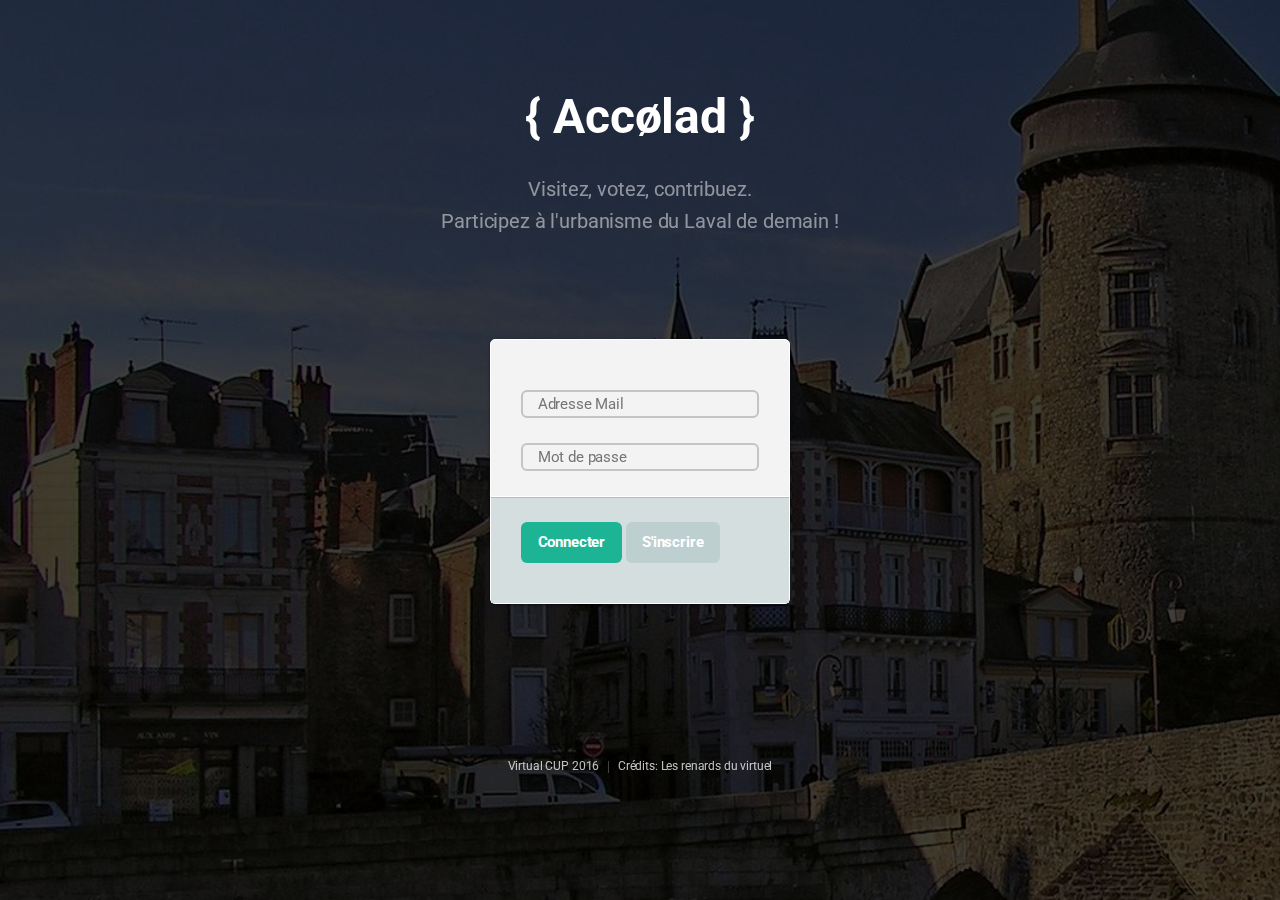
<file: site_web/index.html>
<!DOCTYPE HTML>

<html>
	<head>
		<title>{ Accølad } Aménagement collaboratif et citoyen du Laval de demain</title>
		<meta charset="utf-8" />
		<meta name="viewport" content="width=device-width, initial-scale=1, user-scalable=no" />
		<link rel="stylesheet" href="assets/css/main.css" />
	</head>
	<body>

		<!-- Header -->
			<header id="header">
				<h1>{ Accølad }</h1>
				<p>Visitez, votez, contribuez.</br>Participez à l'urbanisme du Laval de demain !</p>
			</header>

		<div id="wrapper">

		<form name="login-form" class="login-form" action="login.php" method="post">
		
			<div class="header-form">
			
			</div>
		
			<div class="content">
				<input name="username" type="text" class="username" placeholder="Adresse Mail" />
				<div class="user-icon"></div>
				<input name="password" type="password" class="password" placeholder="Mot de passe" />
				<div class="pass-icon"></div>		
			</div>
			<div class="footer">
				<input type="submit" name="submit" value="Connecter" class="button" />
				<input type="submit" name="submit" value="S'inscrire" class="register" />
			</div>
		</form>
	</div>
		<!-- Signup Form 
			<form id="signup-form" method="post" action="#">
				<input type="submit" value="Pour" />
				<input type="submit" value="Contre" />
			</form>-->

		<!-- Footer -->	
				<ul class="copyright">
					<li>Virtual CUP 2016</li><li>Crédits: Les renards du virtuel</li>
				</ul>

			<script src="assets/js/main.js"></script>

	</body>
</html>
</file>
<file: site_web/assets/css/main.css>
@import url(font-awesome.min.css);
@import url("http://fonts.googleapis.com/css?family=Roboto:400,700");

/*---ajouté par Amaury----*/

#errorMessage {
    color: #FFFFF1;
    padding-left: 1em;
    font-weight: bold;
    margin: 0;
    width: 100%;
    height: 3.2ex;
    background-color: #1FCAA7;
    display: block;
    position: fixed;
    top: 0;
    left: 0;
}

/*----fin----*/

	html, body, div, span, applet, object, iframe, h1, h2, h3, h4, h5, h6, p, blockquote, pre, a, abbr, acronym, address, big, cite, code, del, dfn, em, img, ins, kbd, q, s, samp, small, strike, strong, sub, sup, tt, var, b, u, i, center, dl, dt, dd, ol, ul, li, fieldset, form, label, legend, table, caption, tbody, tfoot, thead, tr, th, td, article, aside, canvas, details, embed, figure, figcaption, footer, header, hgroup, menu, nav, output, ruby, section, summary, time, mark, audio, video {
		margin: 0;
		padding: 0;
		border: 0;
		font-size: 100%;
		font: inherit;
		vertical-align: baseline;
	}

	article, aside, details, figcaption, figure, footer, header, hgroup, menu, nav, section {
		display: block;
	}

	body {
		line-height: 1;
	}

	ol, ul {
		list-style: none;
	}

	blockquote, q {
		quotes: none;
	}

	blockquote:before, blockquote:after, q:before, q:after {
		content: '';
		content: none;
	}

	table {
		border-collapse: collapse;
		border-spacing: 0;
	}

	body {
		-webkit-text-size-adjust: none;
	}

/* Box Model */

	*, *:before, *:after {
		-moz-box-sizing: border-box;
		-webkit-box-sizing: border-box;
		box-sizing: border-box;
	}

/* Basic */

	@-ms-viewport {
		width: device-width;
	}

	body {
		-ms-overflow-style: scrollbar;
	}

	@media screen and (max-width: 480px) {

		html, body {
			min-width: 320px;
		}

	}

	html, body {
		height: 100%;
		overflow-x: hidden;
		width: 100%;
	}

		@media screen and (max-height: 640px) {

			html, body {
				height: auto;
				min-height: 100%;
			}

		}

	body {
		display: -moz-flex;
		display: -webkit-flex;
		display: -ms-flex;
		display: flex;
		-moz-flex-direction: column;
		-webkit-flex-direction: column;
		-ms-flex-direction: column;
		flex-direction: column;
		-moz-justify-content: center;
		-webkit-justify-content: center;
		-ms-justify-content: center;
		justify-content: center;
		background-color: #000;
		padding: 6em 4em 4em 4em;
	}

		body > * {
			position: relative;
			z-index: 2;
		}

		body.is-loading *, body.is-loading *:before, body.is-loading *:after {
			-moz-animation: none !important;
			-webkit-animation: none !important;
			-ms-animation: none !important;
			animation: none !important;
			-moz-transition: none !important;
			-webkit-transition: none !important;
			-ms-transition: none !important;
			transition: none !important;
		}

		@media screen and (max-width: 1680px) {

			body {
				padding: 6em 3.5em 3.5em 3.5em;
			}

		}

		@media screen and (max-width: 736px) {

			body {
				padding: 5em 2em 2em 2em;
			}

		}

		@media screen and (max-width: 360px) {

			body {
				padding: 5em 1.25em 1.25em 1.25em;
			}

		}

/* BG */

	#bg {
		-moz-transition: opacity 2s ease-in-out;
		-webkit-transition: opacity 2s ease-in-out;
		-ms-transition: opacity 2s ease-in-out;
		transition: opacity 2s ease-in-out;
		height: 100%;
		left: 0;
		opacity: 0.25;
		position: fixed;
		top: 0;
		width: 100%;
		z-index: 1;
	}

		#bg div {
			-moz-transition: opacity 3s ease, visibility 3s;
			-webkit-transition: opacity 3s ease, visibility 3s;
			-ms-transition: opacity 3s ease, visibility 3s;
			transition: opacity 3s ease, visibility 3s;
			background-size: cover;
			height: 100%;
			left: 0;
			opacity: 0;
			position: absolute;
			top: 0;
			visibility: hidden;
			width: 150%;
		}

			#bg div.visible {
				-moz-animation: bg 45s linear infinite;
				-webkit-animation: bg 45s linear infinite;
				-ms-animation: bg 45s linear infinite;
				animation: bg 45s linear infinite;
				opacity: 1;
				visibility: visible;
				z-index: 1;
			}

				#bg div.visible.top {
					z-index: 2;
				}

				@media screen and (max-width: 1280px) {

					#bg div.visible {
						-moz-animation: bg 29.25s linear infinite;
						-webkit-animation: bg 29.25s linear infinite;
						-ms-animation: bg 29.25s linear infinite;
						animation: bg 29.25s linear infinite;
					}

				}

				@media screen and (max-width: 736px) {

					#bg div.visible {
						-moz-animation: bg 18s linear infinite;
						-webkit-animation: bg 18s linear infinite;
						-ms-animation: bg 18s linear infinite;
						animation: bg 18s linear infinite;
					}

				}

			#bg div:only-child {
				-moz-animation-direction: alternate !important;
				-webkit-animation-direction: alternate !important;
				-ms-animation-direction: alternate !important;
				animation-direction: alternate !important;
			}

		body.is-loading #bg {
			opacity: 0;
		}

	@-moz-keyframes bg {
		0% {
			-moz-transform: translateX(0);
			-webkit-transform: translateX(0);
			-ms-transform: translateX(0);
			transform: translateX(0);
		}

		100% {
			-moz-transform: translateX(-25%);
			-webkit-transform: translateX(-25%);
			-ms-transform: translateX(-25%);
			transform: translateX(-25%);
		}
	}

	@-webkit-keyframes bg {
		0% {
			-moz-transform: translateX(0);
			-webkit-transform: translateX(0);
			-ms-transform: translateX(0);
			transform: translateX(0);
		}

		100% {
			-moz-transform: translateX(-25%);
			-webkit-transform: translateX(-25%);
			-ms-transform: translateX(-25%);
			transform: translateX(-25%);
		}
	}

	@-ms-keyframes bg {
		0% {
			-moz-transform: translateX(0);
			-webkit-transform: translateX(0);
			-ms-transform: translateX(0);
			transform: translateX(0);
		}

		100% {
			-moz-transform: translateX(-25%);
			-webkit-transform: translateX(-25%);
			-ms-transform: translateX(-25%);
			transform: translateX(-25%);
		}
	}

	@keyframes bg {
		0% {
			-moz-transform: translateX(0);
			-webkit-transform: translateX(0);
			-ms-transform: translateX(0);
			transform: translateX(0);
		}

		100% {
			-moz-transform: translateX(-25%);
			-webkit-transform: translateX(-25%);
			-ms-transform: translateX(-25%);
			transform: translateX(-25%);
		}
	}

/* Type */

	body, input, select, textarea {
		color: rgba(255, 255, 255, 0.75);
		font-family: "Roboto", sans-serif;
		font-size: 16pt;
		font-weight: 400;
		letter-spacing: -0.01em;
		line-height: 1.65em;
	}

		@media screen and (max-width: 1680px) {

			body, input, select, textarea {
				font-size: 12pt;
			}

		}

		@media screen and (max-width: 1280px) {

			body, input, select, textarea {
				font-size: 11pt;
			}

		}

		@media screen and (max-width: 980px) {

			body, input, select, textarea {
				font-size: 12pt;
			}

		}

		@media screen and (max-width: 736px) {

			body, input, select, textarea {
				font-size: 12pt;
			}

		}

		@media screen and (max-width: 480px) {

			body, input, select, textarea {
				font-size: 12pt;
			}

		}

	a {
		-moz-transition: border-bottom-color 0.2s ease, color 0.2s ease;
		-webkit-transition: border-bottom-color 0.2s ease, color 0.2s ease;
		-ms-transition: border-bottom-color 0.2s ease, color 0.2s ease;
		transition: border-bottom-color 0.2s ease, color 0.2s ease;
		border-bottom: dotted 1px rgba(255, 255, 255, 0.25);
		color: #1cb495;
		text-decoration: none;
	}

		a:hover {
			border-bottom-color: transparent;
			color: #1cb495 !important;
			text-decoration: none;
		}

	strong, b {
		color: #fff;
		font-weight: 700;
	}

	em, i {
		font-style: italic;
	}

	p {
		margin: 0 0 2em 0;
	}

	h1, h2, h3, h4, h5, h6 {
		color: #fff;
		font-weight: 700;
		line-height: 1em;
		margin: 0 0 1em 0;
	}

		h1 a, h2 a, h3 a, h4 a, h5 a, h6 a {
			color: inherit;
			text-decoration: none;
		}

	h1 {
		font-size: 2.5em;
		line-height: 1.25em;
	}

	h2 {
		font-size: 1.75em;
		line-height: 1.5em;
	}

	h3 {
		font-size: 1.35em;
		line-height: 1.5em;
	}

	h4 {
		font-size: 1.1em;
		line-height: 1.5em;
	}

	h5 {
		font-size: 0.9em;
		line-height: 1.5em;
	}

	h6 {
		font-size: 0.7em;
		line-height: 1.5em;
	}

	sub {
		font-size: 0.8em;
		position: relative;
		top: 0.5em;
	}

	sup {
		font-size: 0.8em;
		position: relative;
		top: -0.5em;
	}

	blockquote {
		border-left: solid 8px rgba(255, 255, 255, 0.35);
		font-style: italic;
		margin: 0 0 2em 0;
		padding: 0.5em 0 0.5em 2em;
	}

	code {
		background: rgba(255, 255, 255, 0.125);
		border-radius: 6px;
		border: solid 2px rgba(255, 255, 255, 0.35);
		font-family: "Courier New", monospace;
		font-size: 0.9em;
		margin: 0 0.25em;
		padding: 0.25em 0.65em;
	}

	pre {
		-webkit-overflow-scrolling: touch;
		font-family: "Courier New", monospace;
		font-size: 0.9em;
		margin: 0 0 2em 0;
	}

		pre code {
			display: block;
			line-height: 1.75em;
			padding: 1em 1.5em;
			overflow-x: auto;
		}

	hr {
		border: 0;
		border-bottom: solid 2px rgba(255, 255, 255, 0.35);
		margin: 2em 0;
	}

		hr.major {
			margin: 3em 0;
		}

/* Section/Article */

	section.special, article.special {
		text-align: center;
	}

	header {
		text-align:center;
	}
	
	header p {
		color: rgba(255, 255, 255, 0.5);
		position: relative;
		margin: 0 0 1.5em 0;
	}

	header h2 + p {
		font-size: 1.25em;
		margin-top: -1em;
		line-height: 1.5em;
	}

	header h3 + p {
		font-size: 1.1em;
		margin-top: -0.8em;
		line-height: 1.5em;
	}

	header h4 + p,
	header h5 + p,
	header h6 + p {
		font-size: 0.9em;
		margin-top: -0.6em;
		line-height: 1.5em;
	}

	@media screen and (max-width: 980px) {

		header br {
			display: none;
		}

	}

	@media screen and (max-width: 736px) {

		header br {
			display: inline;
		}

	}

	@media screen and (max-width: 480px) {

		header br {
			display: none;
		}

	}

/* Icon */

	.icon {
		text-decoration: none;
		border-bottom: none;
		position: relative;
	}

		.icon:before {
			-moz-osx-font-smoothing: grayscale;
			-webkit-font-smoothing: antialiased;
			font-family: FontAwesome;
			font-style: normal;
			font-weight: normal;
			text-transform: none !important;
		}

		.icon > .label {
			display: none;
		}

/* List */

	ol {
		list-style: decimal;
		margin: 0 0 2em 0;
		padding-left: 1.25em;
	}

		ol li {
			padding-left: 0.25em;
		}

	ul {
		list-style: disc;
		margin: 0 0 2em 0;
		padding-left: 1em;
	}

		ul li {
			padding-left: 0.5em;
		}

		ul.icons {
			cursor: default;
			list-style: none;
			padding-left: 0;
		}

			ul.icons li {
				display: inline-block;
				padding: 0 1em 0 0;
			}

				ul.icons li:last-child {
					padding-right: 0;
				}

				ul.icons li .icon:before {
					font-size: 1.25em;
				}

				ul.icons li a {
					color: inherit;
				}

/* Form */

	form {
		margin: 0 0 2em 0;
	}

		form .message {
			text-decoration: none;
			-moz-transition: opacity 0.2s ease-in-out, -moz-transform 0.2s ease-in-out;
			-webkit-transition: opacity 0.2s ease-in-out, -webkit-transform 0.2s ease-in-out;
			-ms-transition: opacity 0.2s ease-in-out, -ms-transform 0.2s ease-in-out;
			transition: opacity 0.2s ease-in-out, transform 0.2s ease-in-out;
			-moz-transform: scale(1.05);
			-webkit-transform: scale(1.05);
			-ms-transform: scale(1.05);
			transform: scale(1.05);
			height: 2.75em;
			line-height: 2.75em;
			opacity: 0;
		}

			form .message:before {
				-moz-osx-font-smoothing: grayscale;
				-webkit-font-smoothing: antialiased;
				font-family: FontAwesome;
				font-style: normal;
				font-weight: normal;
				text-transform: none !important;
			}

			form .message:before {
				margin-right: 0.5em;
			}

			form .message.visible {
				-moz-transform: scale(1);
				-webkit-transform: scale(1);
				-ms-transform: scale(1);
				transform: scale(1);
				opacity: 1;
			}

			form .message.success {
				color: #1cb495;
			}

				form .message.success:before {
					content: '\f00c';
				}

			form .message.failure {
				color: #ff2361;
			}

				form .message.failure:before {
					content: '\f119';
				}

	label {
		color: #fff;
		display: block;
		font-size: 0.9em;
		font-weight: 700;
		margin: 0 0 1em 0;
	}

	@-moz-keyframes focus {
		0% {
			-moz-transform: scale(1);
			-webkit-transform: scale(1);
			-ms-transform: scale(1);
			transform: scale(1);
		}

		50% {
			-moz-transform: scale(1.025);
			-webkit-transform: scale(1.025);
			-ms-transform: scale(1.025);
			transform: scale(1.025);
		}

		100% {
			-moz-transform: scale(1);
			-webkit-transform: scale(1);
			-ms-transform: scale(1);
			transform: scale(1);
		}
	}

	@-webkit-keyframes focus {
		0% {
			-moz-transform: scale(1);
			-webkit-transform: scale(1);
			-ms-transform: scale(1);
			transform: scale(1);
		}

		50% {
			-moz-transform: scale(1.025);
			-webkit-transform: scale(1.025);
			-ms-transform: scale(1.025);
			transform: scale(1.025);
		}

		100% {
			-moz-transform: scale(1);
			-webkit-transform: scale(1);
			-ms-transform: scale(1);
			transform: scale(1);
		}
	}

	@-ms-keyframes focus {
		0% {
			-moz-transform: scale(1);
			-webkit-transform: scale(1);
			-ms-transform: scale(1);
			transform: scale(1);
		}

		50% {
			-moz-transform: scale(1.025);
			-webkit-transform: scale(1.025);
			-ms-transform: scale(1.025);
			transform: scale(1.025);
		}

		100% {
			-moz-transform: scale(1);
			-webkit-transform: scale(1);
			-ms-transform: scale(1);
			transform: scale(1);
		}
	}

	@keyframes focus {
		0% {
			-moz-transform: scale(1);
			-webkit-transform: scale(1);
			-ms-transform: scale(1);
			transform: scale(1);
		}

		50% {
			-moz-transform: scale(1.025);
			-webkit-transform: scale(1.025);
			-ms-transform: scale(1.025);
			transform: scale(1.025);
		}

		100% {
			-moz-transform: scale(1);
			-webkit-transform: scale(1);
			-ms-transform: scale(1);
			transform: scale(1);
		}
	}

	input[type="text"],
	input[type="password"],
	input[type="email"],
	select,
	textarea {
		-moz-appearance: none;
		-webkit-appearance: none;
		-ms-appearance: none;
		appearance: none;
		-moz-transform: scale(1);
		-webkit-transform: scale(1);
		-ms-transform: scale(1);
		transform: scale(1);
		-moz-transition: border-color 0.2s ease, background-color 0.2s ease;
		-webkit-transition: border-color 0.2s ease, background-color 0.2s ease;
		-ms-transition: border-color 0.2s ease, background-color 0.2s ease;
		transition: border-color 0.2s ease, background-color 0.2s ease;
		background-color: transparent;
		border-radius: 6px;
		border: none;
		border: solid 2px rgba(255, 255, 255, 0.35);
		color: inherit;
		display: block;
		outline: 0;
		padding: 0 1em;
		text-decoration: none;
		width: 100%;
	}

		input[type="text"]:invalid,
		input[type="password"]:invalid,
		input[type="email"]:invalid,
		select:invalid,
		textarea:invalid {
			box-shadow: none;
		}

		input[type="text"]:focus,
		input[type="password"]:focus,
		input[type="email"]:focus,
		select:focus,
		textarea:focus {
			-moz-animation: focus 0.1s;
			-webkit-animation: focus 0.1s;
			-ms-animation: focus 0.1s;
			animation: focus 0.1s;
			background-color: rgba(255, 255, 255, 0.125);
			border-color: #1cb495;
		}

	.select-wrapper {
		text-decoration: none;
		display: block;
		position: relative;
	}

		.select-wrapper:before {
			-moz-osx-font-smoothing: grayscale;
			-webkit-font-smoothing: antialiased;
			font-family: FontAwesome;
			font-style: normal;
			font-weight: normal;
			text-transform: none !important;
		}

		.select-wrapper:before {
			color: rgba(255, 255, 255, 0.35);
			content: '\f078';
			display: block;
			height: 2.75em;
			line-height: 2.75em;
			pointer-events: none;
			position: absolute;
			right: 0;
			text-align: center;
			top: 0;
			width: 2.75em;
		}

		.select-wrapper select::-ms-expand {
			display: none;
		}

	input[type="text"],
	input[type="password"],
	input[type="email"] {
		color:#898684;
		border-color:#C5C4C3;
	}


	input[type="checkbox"] + label:before {
		border-radius: 6px;
	}

	input[type="radio"] + label:before {
		border-radius: 100%;
	}

/* Button */

	input[type="submit"],
	input[type="reset"],
	input[type="button"],
	button,
	.button {
		-moz-appearance: none;
		-webkit-appearance: none;
		-ms-appearance: none;
		appearance: none;
		-moz-transition: background-color 0.2s ease-in-out, color 0.2s ease-in-out, opacity 0.2s ease-in-out;
		-webkit-transition: background-color 0.2s ease-in-out, color 0.2s ease-in-out, opacity 0.2s ease-in-out;
		-ms-transition: background-color 0.2s ease-in-out, color 0.2s ease-in-out, opacity 0.2s ease-in-out;
		transition: background-color 0.2s ease-in-out, color 0.2s ease-in-out, opacity 0.2s ease-in-out;
		background-color: #1cb495;
		border-radius: 6px;
		border: 0;
		color: #ffffff !important;
		cursor: pointer;
		display: inline-block;
		font-weight: 700;
		height: 2.75em;
		line-height: 2.75em;
		padding: 0 1.125em;
		text-align: center;
		text-decoration: none;
		white-space: nowrap;
	}

		input[type="submit"]:hover,
		input[type="reset"]:hover,
		input[type="button"]:hover,
		button:hover,
		.button:hover {
			background-color: #1fcaa7;
		}

		input[type="submit"]:active,
		input[type="reset"]:active,
		input[type="button"]:active,
		button:active,
		.button:active {
			background-color: #199e83;
		}

		input[type="submit"].disabled, input[type="submit"]:disabled,
		input[type="reset"].disabled,
		input[type="reset"]:disabled,
		input[type="button"].disabled,
		input[type="button"]:disabled,
		button.disabled,
		button:disabled,
		.button.disabled,
		.button:disabled {
			opacity: 0.5;
		}

		@media screen and (max-width: 480px) {

			input[type="submit"],
			input[type="reset"],
			input[type="button"],
			button,
			.button {
				padding: 0;
			}

		}

/* Header */
	
	#header h1 {
		font-size: 3.25em;
		margin: 0 0 0.55em 0;
	}

	#header p {
		font-size: 1.35em;
		line-height: 1.65em;
	}

	#header a {
		color: inherit;
	}

	@media screen and (max-width: 736px) {

		#header h1 {
			font-size: 2em;
		}

		#header p {
			font-size: 1em;
		}

	}

	@media screen and (max-width: 480px) {

		#header {
			margin: 0 0 1em 0;
		}

	}

/* Signup Form */

	#signup-form {
		display: -moz-flex;
		display: -webkit-flex;
		display: -ms-flex;
		display: flex;
		position: relative;
	}

		#signup-form input[type="text"],
		#signup-form input[type="password"],
		#signup-form input[type="email"] {
			width: 18em;
		}

		#signup-form > * {
			margin: 0 0 0 1em;
		}

		#signup-form > :first-child {
			margin: 0 0 0 0;
		}

		@media screen and (max-width: 480px) {

			#signup-form {
				-moz-flex-direction: column;
				-webkit-flex-direction: column;
				-ms-flex-direction: column;
				flex-direction: column;
			}

				#signup-form input[type="type"],
				#signup-form input[type="password"],
				#signup-form input[type="email"] {
					width: 100%;
				}

				#signup-form > * {
					margin: 1.25em 0 0 0;
				}

				#signup-form .message {
					bottom: -1.5em;
					font-size: 0.9em;
					height: 1em;
					left: 0;
					line-height: inherit;
					margin-top: 0;
					position: absolute;
				}

		}

/* Footer */

	.copyright {
		font-size: 0.8em;
		width:300px;
		margin: 70px auto;
		list-style: none;
		padding: 0;
		position:center;
		text-align: center;
	}

	.copyright li {
		border-left: solid 1px rgba(255, 255, 255, 0.25);
		display: inline-block;
		line-height: 1em;
		margin: 0 0 0 0.75em;
		padding: 0 0 0 0.75em;
	}

	.copyright li:first-child {
		border-left: 0;
		margin-left: 0;
		padding-left: 0;
	}

	.copyright a {
		color: inherit;
	}

	@media screen and (max-width: 1680px) {

		#footer {
			bottom: 3.5em;
			left: 3.5em;
		}

	}

	@media screen and (max-width: 736px) {

		#footer {
			bottom: 2em;
			left: 2em;
		}

	}

	@media screen and (max-width: 360px) {

		#footer {
			bottom: 1.25em;
			left: 1.25em;
		}

	}

	@media screen and (max-height: 640px) {

		#footer {
			bottom: auto;
			left: auto;
			margin: 1em 0 0 0;
			position: relative;
		}

	}
	
	@import url(http://fonts.googleapis.com/css?family=Bree+Serif);

* {
	margin: 0;
	padding: 0;
	border: none;
	outline: none;
}

#wrapper {
	/* Center wrapper perfectly */
	width: 300px;
	height: 400px;
	margin: 70px auto;
}

/*******************
LOGIN FORM
*******************/

.login-form {
	width: 300px;
	margin: 0 auto;
	position: relative;
	
	background: #f3f3f3;
	border: 1px solid #fff;
	border-radius: 5px;
	
	box-shadow: 0 1px 3px rgba(0,0,0,0.5);
	-moz-box-shadow: 0 1px 3px rgba(0,0,0,0.5);
	-webkit-box-shadow: 0 1px 3px rgba(0,0,0,0.5);
}

/*******************
HEADER
*******************/

 .header-form {
	padding: 20px 30px 30px 30px;
}

/*******************
CONTENT
*******************/

.login-form .content {
	padding: 0 30px 25px 30px;
}

/* Input field */
.login-form .content .input {
	width: 188px;
	padding: 15px 25px;
	font-family: "HelveticaNeue-Light", "Helvetica Neue Light", "Helvetica Neue", Helvetica, Arial, "Lucida Grande", sans-serif;
	font-weight: 400;
	font-size: 14px;
	color: #9d9e9e;
	text-shadow: 1px 1px 0 rgba(256,256,256,1.0);
	background: #fff;
	border: 1px solid #fff;
	border-radius: 5px;
	
	box-shadow: inset 0 1px 3px rgba(0,0,0,0.50);
	-moz-box-shadow: inset 0 1px 3px rgba(0,0,0,0.50);
	-webkit-box-shadow: inset 0 1px 3px rgba(0,0,0,0.50);
}

/* Second input field */
.login-form .content .password, .login-form .content .pass-icon {
	margin-top: 25px;
}

.user-icon, .pass-icon {
	width: 46px;
	height: 47px;
	display: block;
	position: absolute;
	left: 0px;
	padding-right: 2px;
	z-index: -1;
	
	-moz-border-radius-topleft: 5px;
	-moz-border-radius-bottomleft: 5px;
	-webkit-border-top-left-radius: 5px;
	-webkit-border-bottom-left-radius: 5px;
}

.user-icon {
	top:41px; /* Positioning fix for slide-in, got lazy to think up of simpler method. */
	background: rgba(65,72,72,0.75) url(http://www.demo.amitjakhu.com/login-form/images/user-icon.png) no-repeat center;	
}

.pass-icon {
	top:71px;
	background: rgba(65,72,72,0.75) url(http://www.demo.amitjakhu.com/login-form/images/pass-icon.png) no-repeat center;
}

.content input:focus + div{
	left: -46px;
}

/* Animation */
.input, .user-icon, .pass-icon, .button, .register {
	transition: all 0.5s ease;
	-moz-transition: all 0.5s ease;
	-webkit-transition: all 0.5s ease;
	-o-transition: all 0.5s ease;
	-ms-transition: all 0.5s ease;
}

/*******************
FOOTER
*******************/

.login-form .footer {
	padding: 25px 30px 40px 30px;
	overflow: auto;
	
	background: #d4dedf;
	border-top: 1px solid #fff;
	box-shadow: inset 0 1px 0 rgba(0,0,0,0.15);
	-moz-box-shadow: inset 0 1px 0 rgba(0,0,0,0.15);
	-webkit-box-shadow: inset 0 1px 0 rgba(0,0,0,0.15);
}



.login-form .footer .button:hover {
	box-shadow: inset 0 1px 3px rgba(0,0,0,0.5);
	-moz-box-shadow: inset 0 1px 3px rgba(0,0,0,0.5);
	-webkit-box-shadow: inset 0 1px 3px rgba(0,0,0,0.5);
}

.login-form .footer .button:focus {
	position: relative;
	bottom: -1px;
	background: #56c2e1;
	box-shadow: inset 0 1px 6px rgba(256,256,256,0.75);
	-moz-box-shadow: inset 0 1px 6px rgba(256,256,256,0.75);
	-webkit-box-shadow: inset 0 1px 6px rgba(256,256,256,0.75);
}

/* Register button */
.login-form .footer .register {
	background: rgb(190,207,207);
}

.login-form .footer .register:hover {
	box-shadow: inset 0 1px 3px rgba(0,0,0,0.5);
	-moz-box-shadow: inset 0 1px 3px rgba(0,0,0,0.5);
	-webkit-box-shadow: inset 0 1px 3px rgba(0,0,0,0.5);
}
</file>
